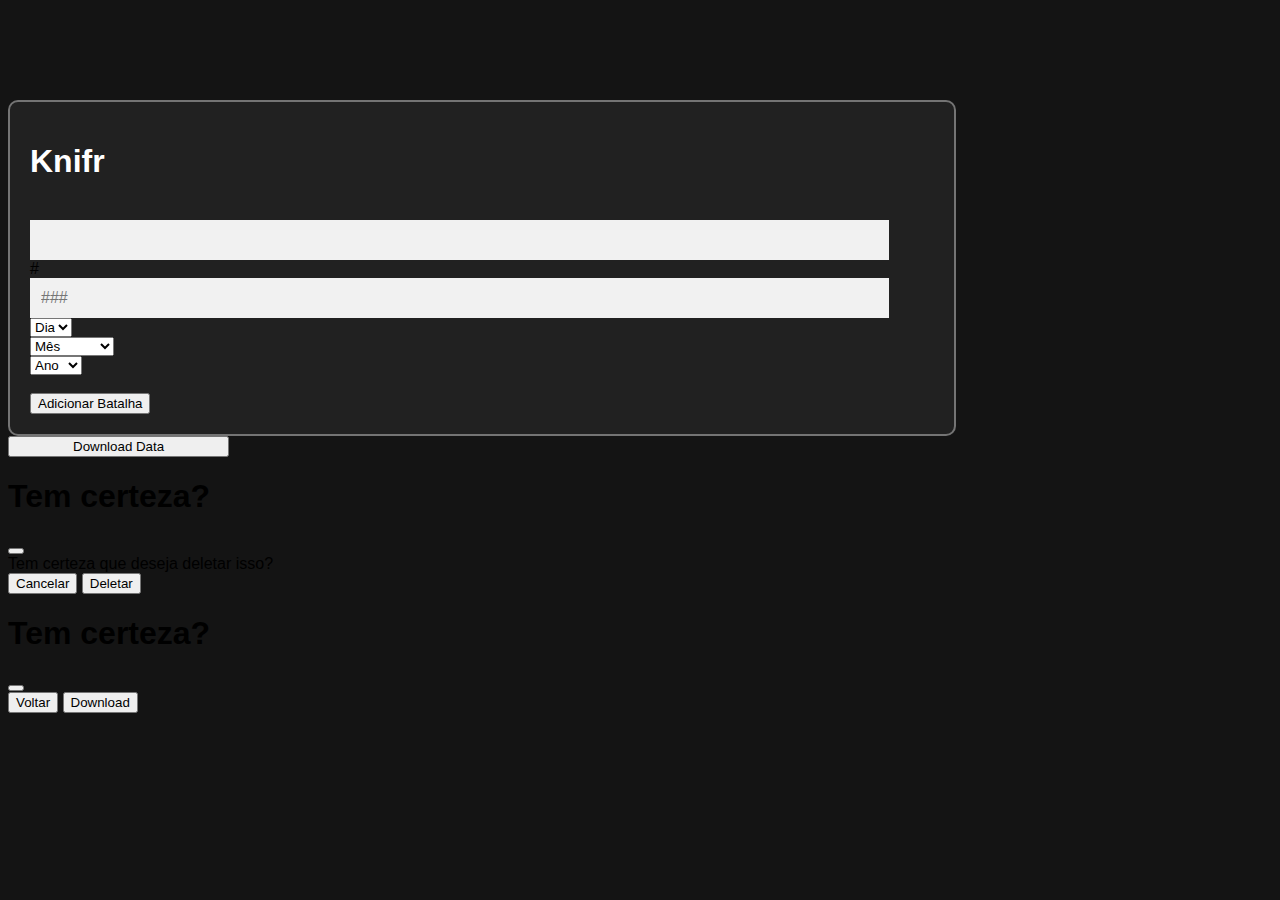
<file: index.html>
<!doctype html>
<html lang="pt">

<head>
    <meta charset="utf-8">
    <meta name="viewport" content="width=device-width, initial-scale=1">
    <title>Knifr</title>
    <link href="https://cdn.jsdelivr.net/npm/bootstrap@5.3.0-alpha1/dist/css/bootstrap.min.css" rel="stylesheet"
        integrity="sha384-GLhlTQ8iRABdZLl6O3oVMWSktQOp6b7In1Zl3/Jr59b6EGGoI1aFkw7cmDA6j6gD" crossorigin="anonymous">
    <link rel="stylesheet" href="style.css">

    <script src="allBattleNames.js"></script>
    <script src="allTagNames.js"></script>
    <script src="allMcNames.js"></script>

    <script src="dataValidation.js"></script>
    <script src="dataExporter.js"></script>
    <script src="autocompleteInput.js"></script>
    <script src="iFrameLoader.js"></script>
</head>

<body>
    <div id="CuttinTool" class="mx-auto text-center">
        <div id="Content" class="mx-auto">

            <h1 style="color:white;">Knifr</h1>

            <br>

            <div id="BattleInfo" class="row g-3 mx-auto">
                <div class="col-lg-12 col-xl-4">
                    <div class="input-group">
                        <input type="text" class="form-control" list="AllBattleNames" id="BattleName">
                        <datalist id="AllBattleNames">
                            <!-- Add your options here -->
                        </datalist>
                    </div>
                </div>
                <div class="col-lg-6 col-xl-2">
                    <div class="input-group input-group mb-3">
                        <span class="input-group-text" id="inputGroup-sizing-lg">#</span>
                        <input type="text" class="form-control" placeholder="###" id="EditionNumber">
                    </div>
                </div>
                <div class="col-lg-2 col-xl-2">
                    <select id="BattleDay" class="form-select form-select mb-3">
                        <option value="-1" selected hidden>Dia</option>
                    </select>
                </div>
                <div class="col-lg-2 col-xl-2">
                    <select id="BattleMonth" class="form-select form-select mb-3">
                        <option value="-1" selected hidden>Mês</option>
                    </select>
                </div>
                <div class="col-lg-2 col-xl-2">
                    <select id="BattleYear" class="form-select form-select mb-3">
                        <option value="-1" selected hidden>Ano</option>
                    </select>
                </div>
            </div>


            <br>

            <div id="AllVideosFromBattle">

            </div>

            <!-- <div class="d-flex justify-content-start"> -->
            <button class="btn btn-primary" type="button" id="AddBattle">Adicionar Batalha</button>
            <!-- </div> -->


        </div>
    </div>

    <div style="width: 87.5%;" class="d-flex justify-content-end">
        <button style="width: 20%;" type="button" class="btn btn-success my-4" data-bs-toggle="modal"
            data-bs-target="#DownloadModal" onclick="exportAllData()">Download
            Data</button>
    </div>




    <!-- ALL OF THESE ARE HIDDEN :) -->


    <!-- NEW BATTLE -->
    <div id="NewBattle" style="display:none;" class="mb-5 py-3">
        <div id="BattleContent" class="mx-auto">

            <a class="btn btn-primary m-0" data-bs-toggle="collapse" id="collapseButton" href="#collapsedBattleId"
                role="button" style="width: 100%; font-size: 20px; font-weight: bold;">
                Battle #1
            </a>
            <div class="collapse show collapsedContent" id="collapsedBattleId">

                <!-- ADD MCS -->
                <div id="McsInBattleBg" class="mt-2 pb-3 mx-auto">
                    <h3>Mcs Batalhando</h3>
                    <div id="McsInBattle" class="mt-3">

                    </div>

                    <div class="autocomplete mt-2" style="min-width:100px; width:50%;">
                        <input class=" form-control form-control-sm text-center" id="McNamesInput" type="text"
                            name="mcName" placeholder="Nome do MC">
                    </div>
                    <button type="button" class="btn btn-primary btn-sm" id="AddMc">Adicionar</button>
                </div>


                <!-- Load Video -->
                <div id="LoadVideo" class="mt-2 pb-3 mx-auto">
                    <h3>Video Preview</h3>
                    <input id="YoutubeLink" class="form-control mx-auto mt-2" type="text" placeholder="YouTube Link">
                    <div id="VideoPlace" class="mt-2">

                    </div>
                    <button class="btn btn-warning mb-2 mt-2" type="button" id="LoadVideoBtn">Load Player</button>
                </div>


                <!-- ADD VIDEO CUTS -->
                <div id="VideoCutsBg" class="mt-2 pb-3 mx-auto">
                    <h3>Todos os Cortes</h3>
                    <div id="AllVideoCuts" class="">

                    </div>

                    <button type="button" class="btn btn-primary mt-3" id="AddCut">Adicionar Corte</button>

                </div>

                <button type="button" class="btn btn-danger btn-sm mt-4 " id="DeleteBattle"
                    style="width: 20%; min-width: 100px;" data-bs-toggle="modal" data-bs-target="#DeletionModal">Deletar
                    Batalha</button>

            </div>
        </div>

    </div>


    <!-- NEW VIDEO CUT -->
    <div id="VideoCut" style="display:none;" class="mb-3 mt-3 mx-auto">

        <a class="btn btn-primary m-0" data-bs-toggle="collapse" id="collapseButton" href="#collapsedCutId"
            role="button" style="width: 100%; font-size: 14px;">
            Cut #1
        </a>
        <div class="collapse show collapsedContent" id="collapsedCutId">

            <button type="button" class="btn btn-danger btn-sm mb-4 mt-2" id="DeleteCut"
                style="width: 25%; min-width: 125px;" data-bs-toggle="modal" data-bs-target="#DeletionModal">Deletar
                Corte</button>

            <div class="row">
                <div class="col">
                    <!-- CUT TIMES -->
                    <div class="d-flex align-items-center justify-content-center">
                        <h4>Tempo do Corte</h4>
                    </div>
                    <div class="d-flex align-items-center justify-content-center">
                        <button id="RegisterBegin" type="button" class="btn btn-warning btn-sm my-auto">Registrar
                            Inicio</button>
                        <h5 id="TimeFrom" class="m-0 mx-2" style="min-width: 40px;">00:00:00</h5>
                    </div>
                    <div class="d-flex align-items-center justify-content-center mt-2">
                        <button id="RegisterEnd" type="button" class="btn btn-warning btn-sm my-auto">Registrar
                            Fim</button>
                        <h5 id="TimeTo" class="m-0 mx-2" style="min-width: 40px;">00:00:00</h5>
                    </div>
                    <!-- <div class="d-flex align-items-center justify-content-center">
                        <h5 class="m-0" style="min-width: 40px;">De:</h5>
                        <div id="TimingsFrom" class="input-group mt-0 d-flex justify-content-center"
                            style="width: auto;">
                        </div>
                    </div>
                    <div class="d-flex align-items-center justify-content-center mt-2">
                        <h5 class="m-0" style="min-width: 40px;">Até:</h5>
                        <div id="TimingsTo" class="input-group mt-0 d-flex justify-content-center" style="width: auto;">
                        </div>
                    </div> -->
                </div>
                <div class="col">
                    <!-- MCS HIGHLIGHT -->
                    <div class="d-flex align-items-center justify-content-center">
                        <h4>Mcs Destaque</h4>
                    </div>
                    <div id="McHighlightList" class="d-flex flex-wrap align-items-center justify-content-center">
                    </div>
                </div>
            </div>
            <div class="row">
                <div class="col">
                    <div class="w-75 mt-3 mx-auto" style="border-top: 1px solid rgba(0, 0, 0, 0.2);"></div>
                    <!-- ADD TAGS -->
                    <div id="VideoCutTags" class="mt-3 pb-3 mx-auto">
                        <h4>Tags do Corte</h4>

                        <div id="CutTags" class="d-flex flex-wrap align-items-center justify-content-center">

                        </div>
                    </div>
                </div>
            </div>
        </div>
    </div>



    <!-- NEW MC NAME FOR TAGS -->
    <div id="McNameTag" style="display:none;" class="mb-1 mx-1">
        <input type="checkbox" class="btn-check" id="mc1" autocomplete="off">
        <label class="btn btn-outline-primary" for="mc1">Mc Name</label><br>
    </div>


    <!-- NEW TAG NAME FOR TAGS -->
    <div id="NameTag" style="display:none;" class="mb-1 mx-1">
        <input type="checkbox" class="btn-check" id="mc1" autocomplete="off">
        <label class="btn btn-outline-primary" for="mc1">Name Tag</label><br>
    </div>


    <!-- NEW MC NAME -->
    <div id="McName" style="display:none;" class="mb-1">
        <div class="input-group">
            <div class="d-flex align-items-center"
                style="width: 50%; background-color: white; border-radius: 5px 0px 0px 5px; text-align: center; margin-left: auto; height: 30px;">
                <p id="McNameText" class="m-0 w-100">Nome</p>
            </div>
            <button class="btn btn-danger d-flex align-items-center" type="button" id="RemoveMcName"
                style="margin-right: auto; height: 30px;">Remover</button>
        </div>
    </div>

    <div id="VideoPreview" style="display:none;" playsinline>
    </div>

    <!-- DELETION CONFIRMATION MODAL -->
    <div class="modal fade" id="DeletionModal" tabindex="-1">
        <div class="modal-dialog modal-dialog-centered modal-dialog-scrollable">
            <div class="modal-content">
                <div class="modal-header">
                    <h1 class="modal-title fs-5">Tem certeza?</h1>
                    <button type="button" class="btn-close" data-bs-dismiss="modal" aria-label="Close"></button>
                </div>
                <div class="modal-body">
                    Tem certeza que deseja deletar isso?
                </div>
                <div class="modal-footer">
                    <button type="button" class="btn btn-secondary" data-bs-dismiss="modal">Cancelar</button>
                    <button type="button" class="btn btn-danger" onclick="deleteButtonAction()"
                        data-bs-dismiss="modal">Deletar</button>
                </div>
            </div>
        </div>
    </div>


    <!-- DOWNLOAD JSON MODAL -->
    <div class="modal fade" id="DownloadModal" tabindex="-1">
        <div class="modal-dialog modal-dialog-centered modal-dialog-scrollable">
            <div class="modal-content">
                <div class="modal-header">
                    <h1 class="modal-title fs-5">Tem certeza?</h1>
                    <button type="button" class="btn-close" data-bs-dismiss="modal" aria-label="Close"></button>
                </div>
                <div class="modal-body">

                </div>
                <div class="modal-footer">
                    <button type="button" class="btn btn-secondary" data-bs-dismiss="modal">Voltar</button>
                    <button type="button" class="btn btn-success" onclick="downloadJsonAction()" data-bs-dismiss="modal"
                        id="DownloadBtn">Download</button>
                </div>
            </div>
        </div>
    </div>



    <script src="script.js"></script>
    <script src="https://www.youtube.com/iframe_api"></script>


    <script src="https://cdn.jsdelivr.net/npm/bootstrap@5.3.0-alpha1/dist/js/bootstrap.bundle.min.js"
        integrity="sha384-w76AqPfDkMBDXo30jS1Sgez6pr3x5MlQ1ZAGC+nuZB+EYdgRZgiwxhTBTkF7CXvN"
        crossorigin="anonymous"></script>
</body>

</html>
</file>
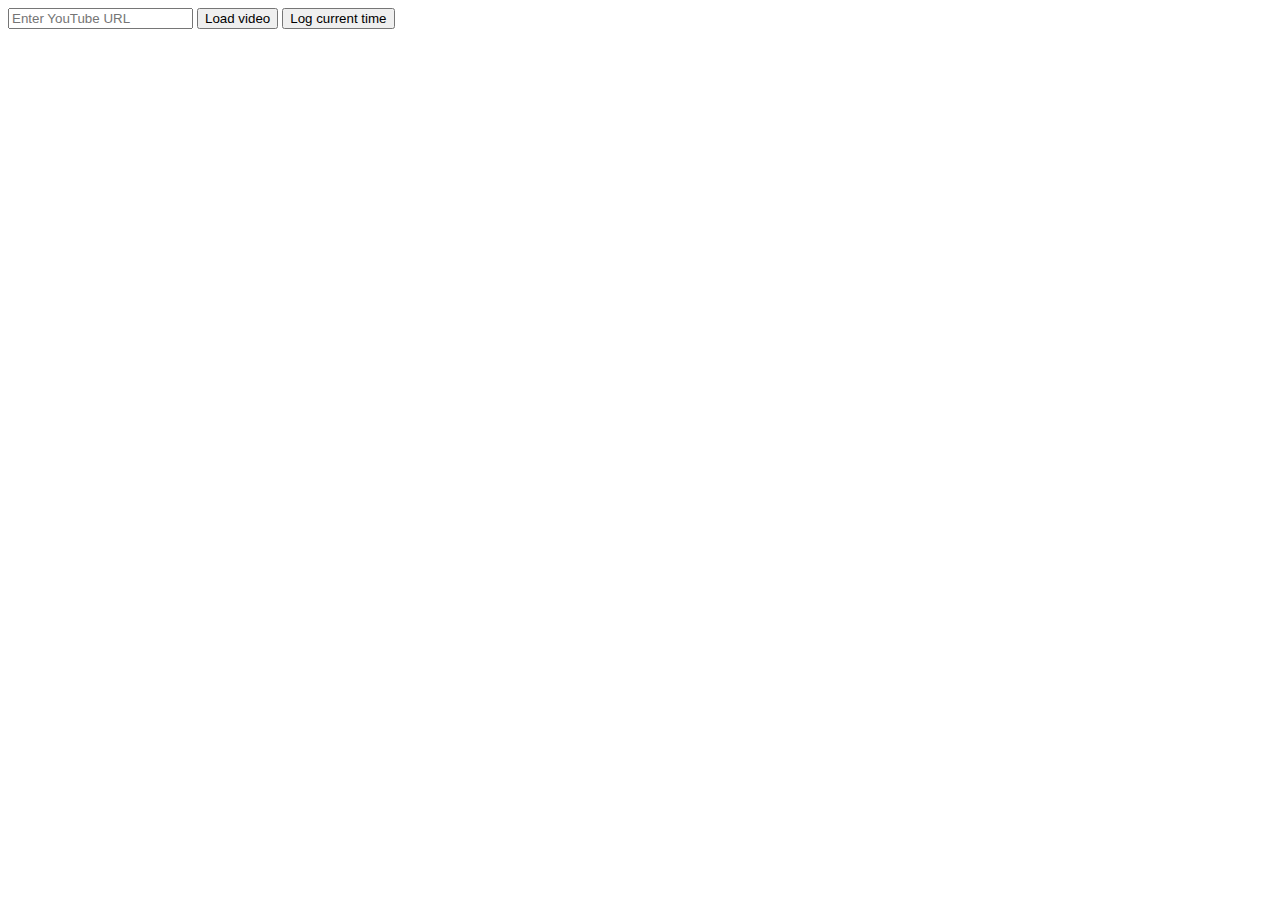
<file: test.html>
<!DOCTYPE html>
<html>

<body>
    <!-- 1. The iframe where the YouTube video will be loaded -->
    <div id="player"></div>

    <!-- Input field for the YouTube URL and button to load the video -->
    <input type="text" id="video-url" placeholder="Enter YouTube URL">
    <button id="load-video">Load video</button>

    <!-- The button that will log the current time -->
    <button id="log-time">Log current time</button>

    <script>
        // 2. This code loads the IFrame Player API code asynchronously.
        var tag = document.createElement('script');
        tag.src = "https://www.youtube.com/iframe_api";
        var firstScriptTag = document.getElementsByTagName('script')[0];
        firstScriptTag.parentNode.insertBefore(tag, firstScriptTag);

        // 3. This function creates an <iframe> (and YouTube player)
        //    after the API code downloads.
        var player;
        function onYouTubeIframeAPIReady() {
            player = new YT.Player('player', {
                height: '360',
                width: '640'
            });
        }

        // 4. The API will call this function when the video player is ready.
        function onPlayerReady(event) {
            event.target.playVideo();
        }

        // 5. Log the current time when the button is clicked
        document.getElementById('log-time').addEventListener('click', function () {
            var currentTime = player.getCurrentTime();

            // convert to HH:MM:SS:mm format
            var hours = Math.floor(currentTime / 3600);
            var minutes = Math.floor((currentTime - (hours * 3600)) / 60);
            var seconds = Math.floor(currentTime - (hours * 3600) - (minutes * 60));
            var milliseconds = Math.round(((currentTime % 1) * 1000));

            // pad single digit numbers with leading zero
            if (hours < 10) { hours = "0" + hours; }
            if (minutes < 10) { minutes = "0" + minutes; }
            if (seconds < 10) { seconds = "0" + seconds; }
            if (milliseconds < 10) { milliseconds = "0" + milliseconds; }

            var formattedTime = hours + ':' + minutes + ':' + seconds + ':' + milliseconds;

            console.log(formattedTime);
        });

        // 6. Load a new video when the "Load video" button is clicked
        document.getElementById('load-video').addEventListener('click', function () {
            var videoUrl = document.getElementById('video-url').value;
            var videoId = videoUrl.split('v=')[1];
            var ampersandPosition = videoId.indexOf('&');
            if (ampersandPosition != -1) {
                videoId = videoId.substring(0, ampersandPosition);
            }
            player.loadVideoById(videoId);
        });

    </script>
</body>

</html>
</file>
<file: style.css>
body {
    background-color: #141414;
}

#CuttinTool {
    margin-top: 100px;
    width: 75%;
    padding: 20px 20px 20px 20px;
    background-color: #212121;
    border-radius: 10px;
    border: 2px solid rgba(255, 255, 255, 0.376);
}

#CuttinTool #Content {
    width: 95%;
}

#CuttinTool #YoutubeLink {
    text-align: center;
    font-size: 18px;
    height: 40px;
    width: 95%;
}

#CuttinTool #BattleContent {
    text-align: center;
    width: 95%;
}

#CuttinTool #BattleInfo {
    font-size: 16px;
}

#NewBattle {
    border: 1px solid rgba(255, 255, 255, 0.321);
    border-radius: 5px;
}

#NewBattle h3 {
    font: 24px Arial;
    font-weight: bold;
    color: black;
    background-color: rgba(255, 255, 255, 0.199);
}

#NewBattle h4 {
    font: 20px Arial;
    color: black;
}

#McsInBattleBg {
    width: 95%;
    background-color: #818181;
    border-radius: 5px;
}

#VideoCutsBg {
    width: 95%;
    background-color: #818181;
    border-radius: 5px;
}

#VideoCut {
    width: 95%;
    border: 8px solid rgba(70, 106, 173, 0.486);
    background-color: #e0e0e0;
    border-radius: 5px;
    padding: 10px;
    margin-bottom: 10px;
}







/* FOR AUTOCOMPLETE */
* {
    box-sizing: border-box;
}

body {
    font: 16px Arial;
    margin-bottom: 50px;
}

.autocomplete {
    /*the container must be positioned relative:*/
    position: relative;
    display: inline-block;
}

input {
    border: 1px solid transparent;
    background-color: #f1f1f1;
    padding: 10px;
    font-size: 16px;
}

input[type=text] {
    background-color: #f1f1f1;
    width: 100%;
}

input[type=submit] {
    background-color: DodgerBlue;
    color: #fff;
}

.autocomplete-items {
    position: absolute;
    border: 1px solid #d4d4d4;
    border-bottom: none;
    border-top: none;
    z-index: 99;
    /*position the autocomplete items to be the same width as the container:*/
    top: 100%;
    left: 0;
    right: 0;
}

.autocomplete-items div {
    padding: 10px;
    cursor: pointer;
    background-color: #fff;
    border-bottom: 1px solid #d4d4d4;
}

.autocomplete-items div:hover {
    /*when hovering an item:*/
    background-color: #e9e9e9;
}

.autocomplete-active {
    /*when navigating through the items using the arrow keys:*/
    background-color: DodgerBlue !important;
    color: #ffffff;
}
</file>
